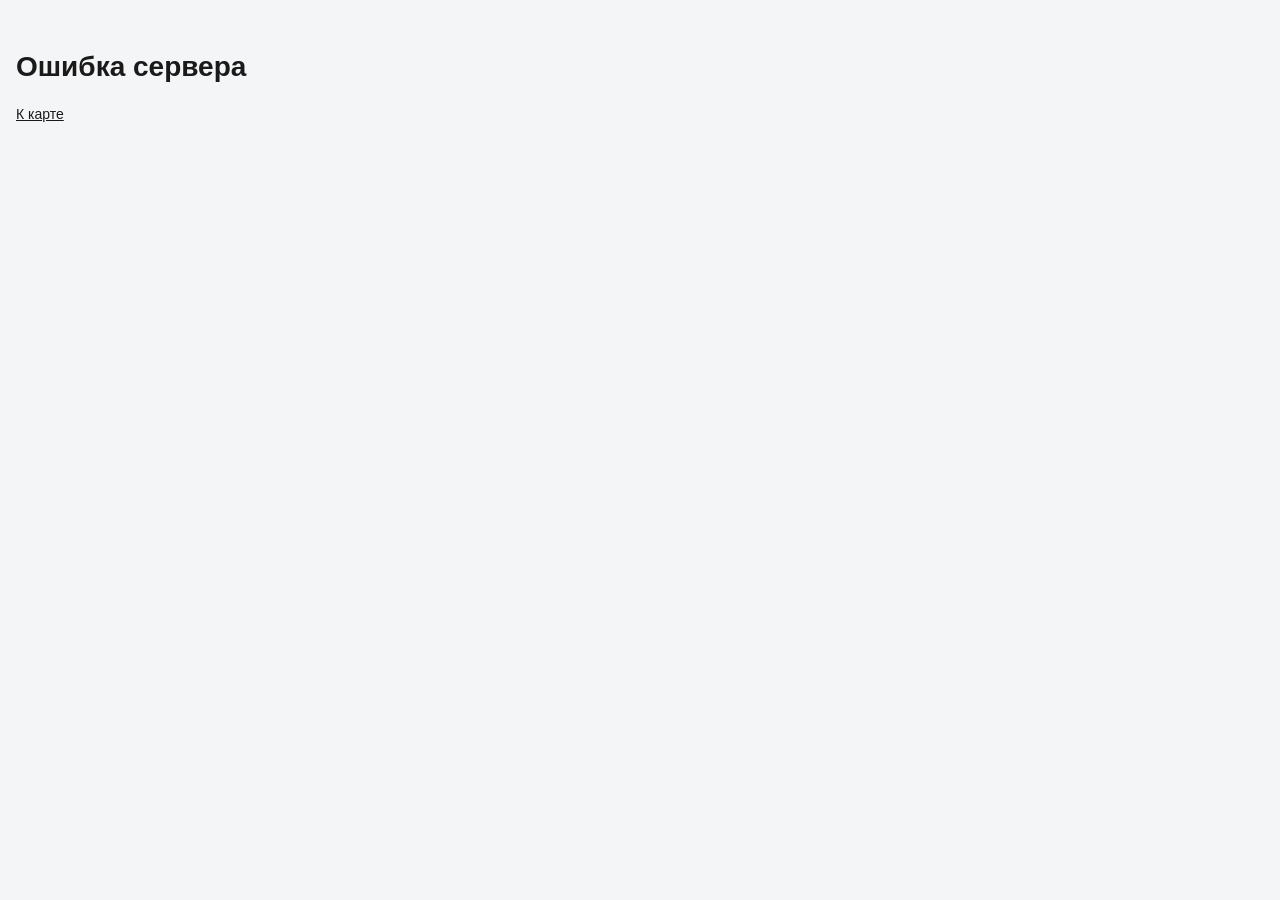
<file: src/main/resources/static/error/5xx.html>
<!DOCTYPE html>
<html lang="ru">
<head>
  <meta charset="utf-8" />
  <title>Ошибка сервера</title>
  <style>
    body { margin: 0; font: 14px/1.4 "Segoe UI", "Liberation Sans", sans-serif; background: #f4f5f6; color: #1a1a1a; }
    main { max-width: 36em; padding: 28px 16px; }
    a { color: #1a1a1a; }
  </style>
</head>
<body>
  <main>
    <h1>Ошибка сервера</h1>
    <p><a href="/">К карте</a></p>
  </main>
</body>
</html>
</file>
